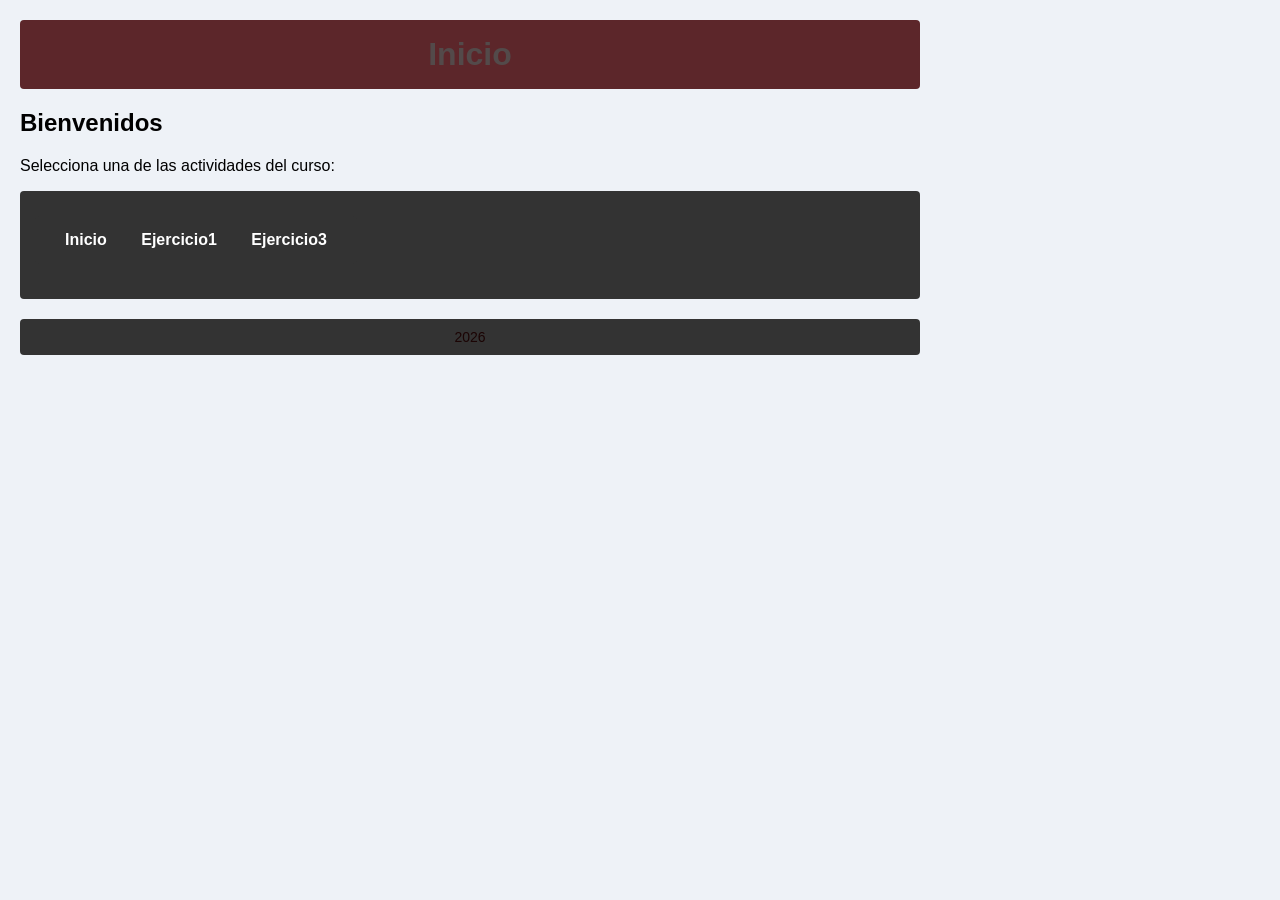
<file: index.html>
<!DOCTYPE html>
<html lang="en">

<head>
    <meta charset="UTF-8">
    <meta name="viewport" content="width=device-width, initial-scale=1.0">
    <title>Inicio</title>
    <link rel="stylesheet" href="style.css">
</head>

<body>
    <header>
        <h1>Inicio</h1>
    </header <main>
    <h2>Bienvenidos</h2>
    <p>Selecciona una de las actividades del curso:</p>
    <nav>
        <ul>
            <li>        <nav>
            <a href="index.html"> Inicio</a>
            <a href="flexbox.html"> Ejercicio1</a>
            <a href="react.html">Ejercicio3</a>
        </ul>
    </nav>
    </main>
    <footer>
        <p>2026</p>
    </footer>
</body>

</html>
</file>
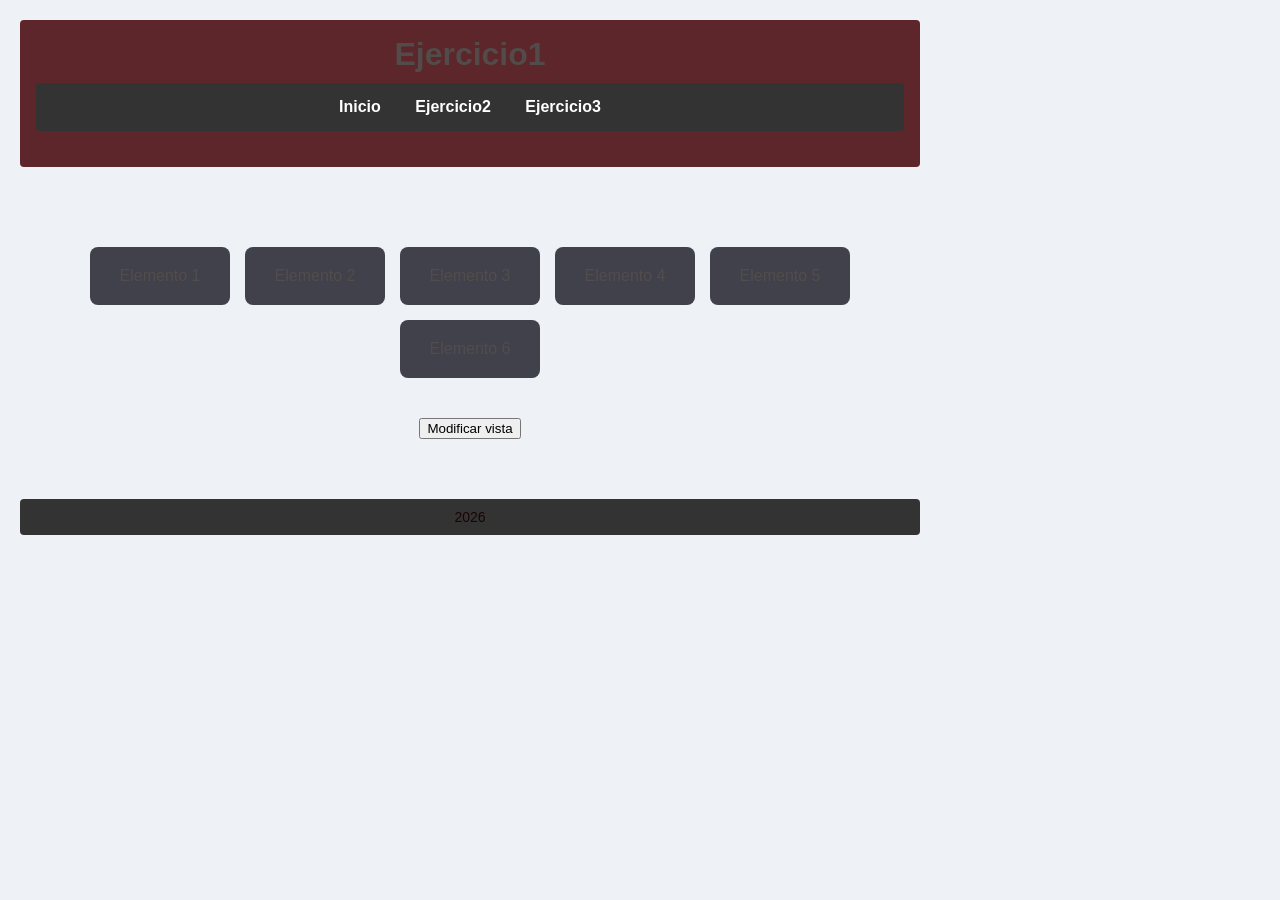
<file: flexbox.html>
<!DOCTYPE html>
<html lang="en">
<head>
    <meta charset="UTF-8">
    <meta name="viewport" content="width=device-width, initial-scale=1.0">
    <title>FlexBox</title>
    <link rel="stylesheet" href="style.css">
</head>
<body>
    <header>
        <h1>Ejercicio1</h1>
        <nav>
            <a href="index.html">Inicio</a>
            <a href="personas.html">Ejercicio2</a>
            <a href="react.html">Ejercicio3</a>
        </nav>
    </header>

    <main>
        <section id="contenedor-flex">
            </section>
        
        <section>
            <button id="btn-interaccion">Modificar vista</button>
        </section>
    </main>

    <footer>
        <p>2026 </p>
    </footer>
    <script src="flexbox.js"></script>
</body>
</html>
</file>
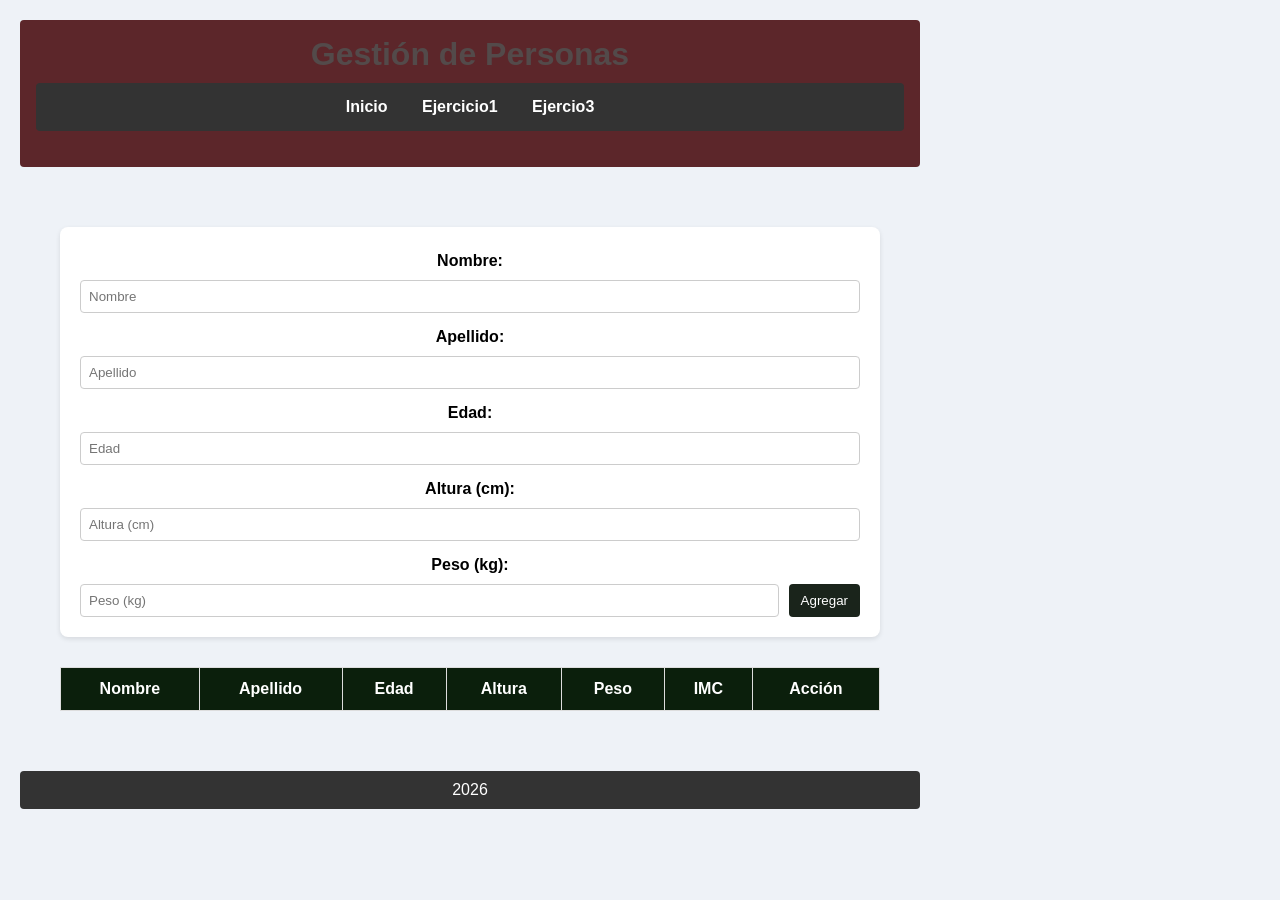
<file: personas.html>
<!DOCTYPE html>
<html lang="en">

<head>
    <meta charset="UTF-8">
    <meta name="viewport" content="width=device-width, initial-scale=1.0">
    <title>Personas</title>
    <link rel="stylesheet" href="style.css">
</head>

<body>
    <header>
        <h1>Gestión de Personas</h1>
        <nav>
            <a href="index.html"> Inicio</a>
            <a href="FlexBox.html"> Ejercicio1</a>
            <a href="react.html">Ejercio3</a>

        </nav>
    </header>

    <main>
        <section>
            <form id="form-persona">
                <label for="nombre">Nombre:</label>
                <input type="text" id="nombre" placeholder="Nombre" required>

                <label for="apellido">Apellido:</label>
                <input type="text" id="apellido" placeholder="Apellido" required>

                <label for="edad">Edad:</label>
                <input type="number" id="edad" placeholder="Edad" required>

                <label for="altura">Altura (cm):</label>
                <input type="number" id="altura" placeholder="Altura (cm)" required>

                <label for="peso">Peso (kg):</label>
                <input type="number" id="peso" placeholder="Peso (kg)" required>

                <button type="submit">Agregar</button>
            </form>
        </section>

        <section>
            <table id="tabla-personas">
                <thead>
                    <tr>
                        <th>Nombre</th>
                        <th>Apellido</th>
                        <th>Edad</th>
                        <th>Altura</th>
                        <th>Peso</th>
                        <th>IMC</th>
                        <th>Acción</th>
                    </tr>
                </thead>
                <tbody id="cuerpo-tabla">
                </tbody>
            </table>
        </section>
    </main>
    <footer>2026</footer>
    <script src="personas.js"></script>
</body>

</html>
</file>
<file: style.css>
body {
    font-family: Arial, sans-serif;
    margin: 0;
    padding: 0;
    max-width: 900px;
    margin: 20px auto;
}

/* Header y footer */
header,
footer {
    text-align: center;
    padding: 15px;
    background-color: #7c7c81;
    border-radius: 4px;
}

/* Menú de navegación */
nav {
    background: #460404;
    padding: 15px;
    margin: 20px 0;
    border-radius: 4px;
}

nav ul {
    list-style: none;
    margin: 0;
    padding: 0;
    display: flex;
    gap: 15px;
}

nav a {
    color: rgb(122, 8, 8);
    text-decoration: none;
    font-weight: bold;
}

nav a:hover {
    text-decoration: underline;
}

/* Main */
main {
    padding: 20px;
}

main h2 {
    margin-top: 0;
}

/* Footer */
footer p {
    margin: 0;
    font-size: 14px;
    color: #1b0404;
}

/* Ejercicio 1*/
body {
    font-family: sans-serif;
    margin: 0;
    padding: 0;
}

header,
footer {
    background-color: #5c262a;
    color: rgb(83, 74, 74);
    padding: 1rem;
    text-align: center;
}

#contenedor-flex {
    display: flex;
    flex-wrap: wrap;
    gap: 15px;
    justify-content: center;
    padding: 20px;
}

#contenedor-flex div {
    background-color: #41414b;
    color: rgb(83, 76, 76);
    padding: 20px;
    border-radius: 8px;
    width: 100px;
}

section {
    text-align: center;
    margin: 20px;
}

/* Ejercicio2 */
body {
    font-family: Arial, sans-serif;
    padding: 20px;
    background-color: #596675;
   
}

/* Header y navegación */
header {
    text-align: center;
    margin-bottom: 20px;
}

header h1 {
    margin: 0;
}

nav {
    background: #333;
    padding: 15px;
    margin-top: 10px;
    border-radius: 4px;
}

nav a {
    color: white;
    margin-right: 15px;
    text-decoration: none;
    font-weight: bold;
}

nav a:hover {
    text-decoration: underline;
}

/* Formulario usando Flexbox */
#form-persona {
    display: flex;
    flex-wrap: wrap;
    gap: 10px;
    justify-content: center;
    margin-bottom: 30px;
    background: #ffffff;
    padding: 20px;
    border-radius: 8px;
    box-shadow: 0 2px 5px rgba(0, 0, 0, 0.1);
}

#form-persona label {
    flex-basis: 100%;
    font-weight: bold;
    margin-top: 5px;
}

#form-persona input {
    flex: 1;
    padding: 8px;
    border: 1px solid #ccc;
    border-radius: 4px;
}

#form-persona button {
    padding: 8px 12px;
    background: #1a241b;
    color: white;
    border: none;
    border-radius: 4px;
    cursor: pointer;
}

#form-persona button:hover {
    background: #0c180c;
}

/* Estilos de la tabla */
#tabla-personas {
    width: 100%;
    border-collapse: collapse;
    background: #ffffff;
}

#tabla-personas th,
#tabla-personas td {
    padding: 12px;
    border: 1px solid #ddd;
    text-align: center;
}

#tabla-personas th {
    background-color: #0b1f0c;
    
    color: white;
}

/* Botón de eliminar */
.btn-eliminar {
    background-color: #352611;
    color: white;
    border: none;
    padding: 5px 10px;
    border-radius: 4px;
    cursor: pointer;
}

.btn-eliminar:hover {
    background-color: #332613;
  
}

/* Footer */
footer {
    text-align: center;
    padding: 10px;
    margin-top: 20px;
    background-color: #333;
    color: white;
    border-radius: 4px;
}


/* Ejercicio 3 - React */

body {
    font-family: Arial, sans-serif;
    margin: 0;
    padding: 20px;
    background-color: #eef2f7;
  
}

/* Menú */
nav {
    background: #333;
    padding: 15px;
    margin-bottom: 20px;
    border-radius: 4px;
    text-align: center;
}

nav a {
    color: white;
    margin: 0 15px;
    text-decoration: none;
    font-weight: bold;
}

nav a:hover {
    text-decoration: underline;
}

/* Encabezado */
h1 {
    text-align: center;
    margin-bottom: 20px;
}

/* Formularios */
form {
    display: flex;
    flex-wrap: wrap;
    gap: 10px;
    justify-content: center;
    margin-bottom: 30px;
    background: #ffffff;
    padding: 20px;
    border-radius: 8px;
    box-shadow: 0 2px 5px rgba(0, 0, 0, 0.1);
}

form input {
    flex: 1;
    min-width: 150px;
    padding: 8px;
    border: 1px solid #ccc;
    border-radius: 4px;
}

form button {
    padding: 8px 12px;
    background: #0b240c;
    
    color: white;
    border: none;
    border-radius: 4px;
    cursor: pointer;
}

form button:hover {
    background: #122e13;
}

/* Tablas */
table {
    width: 100%;
    border-collapse: collapse;
    background: #ffffff;
}

th,
td {
    padding: 12px;
    border: 1px solid #ddd;
    text-align: center;
}

th {
    background-color: #5d705e;
    
    color: white;
}

/* Botón eliminar */
td button {
    background-color: #546458;
    
    color: white;
    border: none;
    padding: 5px 10px;
    border-radius: 4px;
    cursor: pointer;
}

td button:hover {
    background-color: #728a6f;
    /
}
</file>
